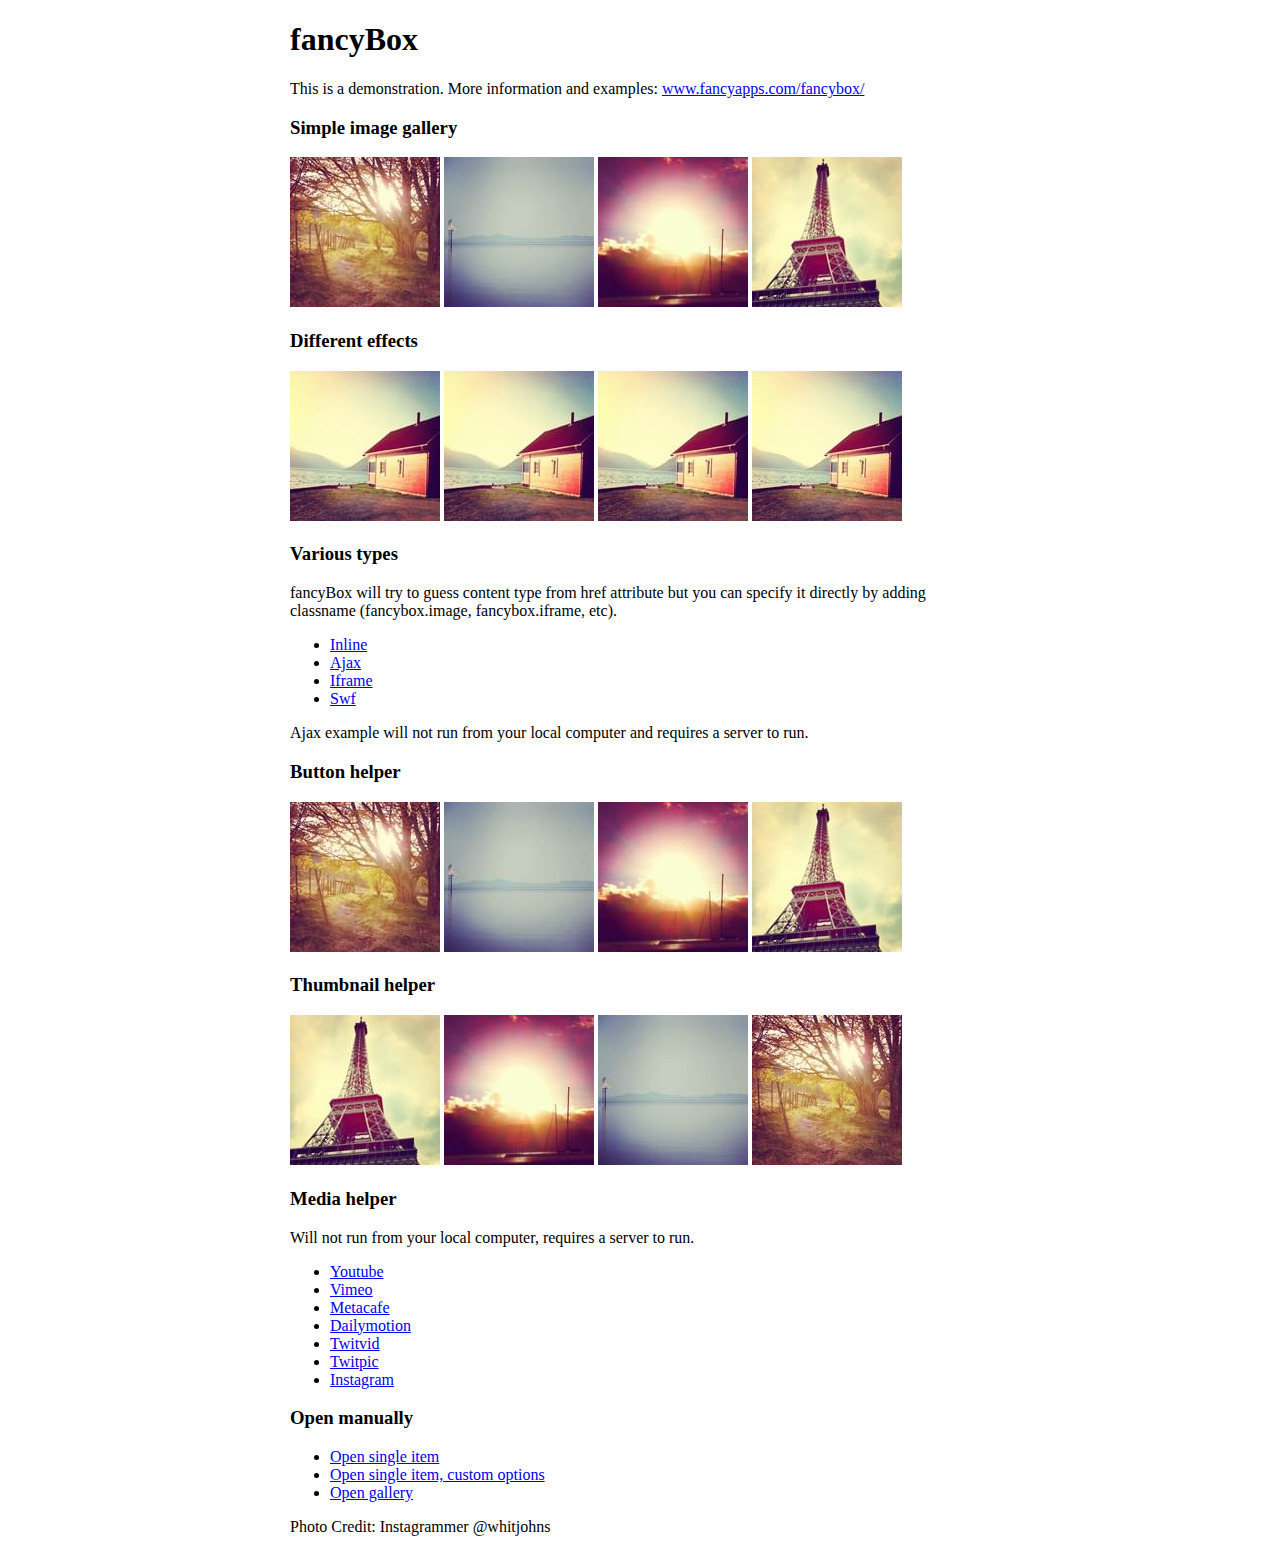
<file: assets/fancybox/demo/index.html>
<!DOCTYPE html>
<html>
<head>
	<title>fancyBox - Fancy jQuery Lightbox Alternative | Demonstration</title>
	<meta http-equiv="Content-Type" content="text/html; charset=UTF-8" />

	<!-- Add jQuery library -->
	<script type="text/javascript" src="../lib/jquery-1.10.1.min.js"></script>

	<!-- Add mousewheel plugin (this is optional) -->
	<script type="text/javascript" src="../lib/jquery.mousewheel-3.0.6.pack.js"></script>

	<!-- Add fancyBox main JS and CSS files -->
	<script type="text/javascript" src="../source/jquery.fancybox.js?v=2.1.5"></script>
	<link rel="stylesheet" type="text/css" href="../source/jquery.fancybox.css?v=2.1.5" media="screen" />

	<!-- Add Button helper (this is optional) -->
	<link rel="stylesheet" type="text/css" href="../source/helpers/jquery.fancybox-buttons.css?v=1.0.5" />
	<script type="text/javascript" src="../source/helpers/jquery.fancybox-buttons.js?v=1.0.5"></script>

	<!-- Add Thumbnail helper (this is optional) -->
	<link rel="stylesheet" type="text/css" href="../source/helpers/jquery.fancybox-thumbs.css?v=1.0.7" />
	<script type="text/javascript" src="../source/helpers/jquery.fancybox-thumbs.js?v=1.0.7"></script>

	<!-- Add Media helper (this is optional) -->
	<script type="text/javascript" src="../source/helpers/jquery.fancybox-media.js?v=1.0.6"></script>

	<script type="text/javascript">
		$(document).ready(function() {
			/*
			 *  Simple image gallery. Uses default settings
			 */

			$('.fancybox').fancybox();

			/*
			 *  Different effects
			 */

			// Change title type, overlay closing speed
			$(".fancybox-effects-a").fancybox({
				helpers: {
					title : {
						type : 'outside'
					},
					overlay : {
						speedOut : 0
					}
				}
			});

			// Disable opening and closing animations, change title type
			$(".fancybox-effects-b").fancybox({
				openEffect  : 'none',
				closeEffect	: 'none',

				helpers : {
					title : {
						type : 'over'
					}
				}
			});

			// Set custom style, close if clicked, change title type and overlay color
			$(".fancybox-effects-c").fancybox({
				wrapCSS    : 'fancybox-custom',
				closeClick : true,

				openEffect : 'none',

				helpers : {
					title : {
						type : 'inside'
					},
					overlay : {
						css : {
							'background' : 'rgba(238,238,238,0.85)'
						}
					}
				}
			});

			// Remove padding, set opening and closing animations, close if clicked and disable overlay
			$(".fancybox-effects-d").fancybox({
				padding: 0,

				openEffect : 'elastic',
				openSpeed  : 150,

				closeEffect : 'elastic',
				closeSpeed  : 150,

				closeClick : true,

				helpers : {
					overlay : null
				}
			});

			/*
			 *  Button helper. Disable animations, hide close button, change title type and content
			 */

			$('.fancybox-buttons').fancybox({
				openEffect  : 'none',
				closeEffect : 'none',

				prevEffect : 'none',
				nextEffect : 'none',

				closeBtn  : false,

				helpers : {
					title : {
						type : 'inside'
					},
					buttons	: {}
				},

				afterLoad : function() {
					this.title = 'Image ' + (this.index + 1) + ' of ' + this.group.length + (this.title ? ' - ' + this.title : '');
				}
			});


			/*
			 *  Thumbnail helper. Disable animations, hide close button, arrows and slide to next gallery item if clicked
			 */

			$('.fancybox-thumbs').fancybox({
				prevEffect : 'none',
				nextEffect : 'none',

				closeBtn  : false,
				arrows    : false,
				nextClick : true,

				helpers : {
					thumbs : {
						width  : 50,
						height : 50
					}
				}
			});

			/*
			 *  Media helper. Group items, disable animations, hide arrows, enable media and button helpers.
			*/
			$('.fancybox-media')
				.attr('rel', 'media-gallery')
				.fancybox({
					openEffect : 'none',
					closeEffect : 'none',
					prevEffect : 'none',
					nextEffect : 'none',

					arrows : false,
					helpers : {
						media : {},
						buttons : {}
					}
				});

			/*
			 *  Open manually
			 */

			$("#fancybox-manual-a").click(function() {
				$.fancybox.open('1_b.jpg');
			});

			$("#fancybox-manual-b").click(function() {
				$.fancybox.open({
					href : 'iframe.html',
					type : 'iframe',
					padding : 5
				});
			});

			$("#fancybox-manual-c").click(function() {
				$.fancybox.open([
					{
						href : '1_b.jpg',
						title : 'My title'
					}, {
						href : '2_b.jpg',
						title : '2nd title'
					}, {
						href : '3_b.jpg'
					}
				], {
					helpers : {
						thumbs : {
							width: 75,
							height: 50
						}
					}
				});
			});


		});
	</script>
	<style type="text/css">
		.fancybox-custom .fancybox-skin {
			box-shadow: 0 0 50px #222;
		}

		body {
			max-width: 700px;
			margin: 0 auto;
		}
	</style>
</head>
<body>
	<h1>fancyBox</h1>

	<p>This is a demonstration. More information and examples: <a href="http://fancyapps.com/fancybox/">www.fancyapps.com/fancybox/</a></p>

	<h3>Simple image gallery</h3>
	<p>
		<a class="fancybox" href="1_b.jpg" data-fancybox-group="gallery" title="Lorem ipsum dolor sit amet"><img src="1_s.jpg" alt="" /></a>

		<a class="fancybox" href="2_b.jpg" data-fancybox-group="gallery" title="Etiam quis mi eu elit temp"><img src="2_s.jpg" alt="" /></a>

		<a class="fancybox" href="3_b.jpg" data-fancybox-group="gallery" title="Cras neque mi, semper leon"><img src="3_s.jpg" alt="" /></a>

		<a class="fancybox" href="4_b.jpg" data-fancybox-group="gallery" title="Sed vel sapien vel sem uno"><img src="4_s.jpg" alt="" /></a>
	</p>

	<h3>Different effects</h3>
	<p>
		<a class="fancybox-effects-a" href="5_b.jpg" title="Lorem ipsum dolor sit amet, consectetur adipiscing elit"><img src="5_s.jpg" alt="" /></a>

		<a class="fancybox-effects-b" href="5_b.jpg" title="Lorem ipsum dolor sit amet, consectetur adipiscing elit"><img src="5_s.jpg" alt="" /></a>

		<a class="fancybox-effects-c" href="5_b.jpg" title="Lorem ipsum dolor sit amet, consectetur adipiscing elit"><img src="5_s.jpg" alt="" /></a>

		<a class="fancybox-effects-d" href="5_b.jpg" title="Lorem ipsum dolor sit amet, consectetur adipiscing elit"><img src="5_s.jpg" alt="" /></a>
	</p>

	<h3>Various types</h3>
	<p>
		fancyBox will try to guess content type from href attribute but you can specify it directly by adding classname (fancybox.image, fancybox.iframe, etc).
	</p>
	<ul>
		<li><a class="fancybox" href="#inline1" title="Lorem ipsum dolor sit amet">Inline</a></li>
		<li><a class="fancybox fancybox.ajax" href="ajax.txt">Ajax</a></li>
		<li><a class="fancybox fancybox.iframe" href="iframe.html">Iframe</a></li>
		<li><a class="fancybox" href="http://www.adobe.com/jp/events/cs3_web_edition_tour/swfs/perform.swf">Swf</a></li>
	</ul>

	<div id="inline1" style="width:400px;display: none;">
		<h3>Etiam quis mi eu elit</h3>
		<p>
			Lorem ipsum dolor sit amet, consectetur adipiscing elit. Etiam quis mi eu elit tempor facilisis id et neque. Nulla sit amet sem sapien. Vestibulum imperdiet porta ante ac ornare. Nulla et lorem eu nibh adipiscing ultricies nec at lacus. Cras laoreet ultricies sem, at blandit mi eleifend aliquam. Nunc enim ipsum, vehicula non pretium varius, cursus ac tortor. Vivamus fringilla congue laoreet. Quisque ultrices sodales orci, quis rhoncus justo auctor in. Phasellus dui eros, bibendum eu feugiat ornare, faucibus eu mi. Nunc aliquet tempus sem, id aliquam diam varius ac. Maecenas nisl nunc, molestie vitae eleifend vel, iaculis sed magna. Aenean tempus lacus vitae orci posuere porttitor eget non felis. Donec lectus elit, aliquam nec eleifend sit amet, vestibulum sed nunc.
		</p>
	</div>

	<p>
		Ajax example will not run from your local computer and requires a server to run.
	</p>

	<h3>Button helper</h3>
	<p>
		<a class="fancybox-buttons" data-fancybox-group="button" href="1_b.jpg"><img src="1_s.jpg" alt="" /></a>

		<a class="fancybox-buttons" data-fancybox-group="button" href="2_b.jpg"><img src="2_s.jpg" alt="" /></a>

		<a class="fancybox-buttons" data-fancybox-group="button" href="3_b.jpg"><img src="3_s.jpg" alt="" /></a>

		<a class="fancybox-buttons" data-fancybox-group="button" href="4_b.jpg"><img src="4_s.jpg" alt="" /></a>
	</p>

	<h3>Thumbnail helper</h3>
	<p>
		<a class="fancybox-thumbs" data-fancybox-group="thumb" href="4_b.jpg"><img src="4_s.jpg" alt="" /></a>

		<a class="fancybox-thumbs" data-fancybox-group="thumb" href="3_b.jpg"><img src="3_s.jpg" alt="" /></a>

		<a class="fancybox-thumbs" data-fancybox-group="thumb" href="2_b.jpg"><img src="2_s.jpg" alt="" /></a>

		<a class="fancybox-thumbs" data-fancybox-group="thumb" href="1_b.jpg"><img src="1_s.jpg" alt="" /></a>
	</p>

	<h3>Media helper</h3>
	<p>
		Will not run from your local computer, requires a server to run.
	</p>

	<ul>
		<li><a class="fancybox-media" href="http://www.youtube.com/watch?v=opj24KnzrWo">Youtube</a></li>
		<li><a class="fancybox-media" href="http://vimeo.com/47480346">Vimeo</a></li>
		<li><a class="fancybox-media" href="http://www.metacafe.com/watch/7635964/">Metacafe</a></li>
		<li><a class="fancybox-media" href="http://www.dailymotion.com/video/xoeylt_electric-guest-this-head-i-hold_music">Dailymotion</a></li>
		<li><a class="fancybox-media" href="http://twitvid.com/QY7MD">Twitvid</a></li>
		<li><a class="fancybox-media" href="http://twitpic.com/7p93st">Twitpic</a></li>
		<li><a class="fancybox-media" href="http://instagr.am/p/IejkuUGxQn">Instagram</a></li>
	</ul>

	<h3>Open manually</h3>
	<ul>
		<li><a id="fancybox-manual-a" href="javascript:;">Open single item</a></li>
		<li><a id="fancybox-manual-b" href="javascript:;">Open single item, custom options</a></li>
		<li><a id="fancybox-manual-c" href="javascript:;">Open gallery</a></li>
	</ul>

	<p>
		Photo Credit: Instagrammer @whitjohns
	</p>
</body>
</html>
</file>
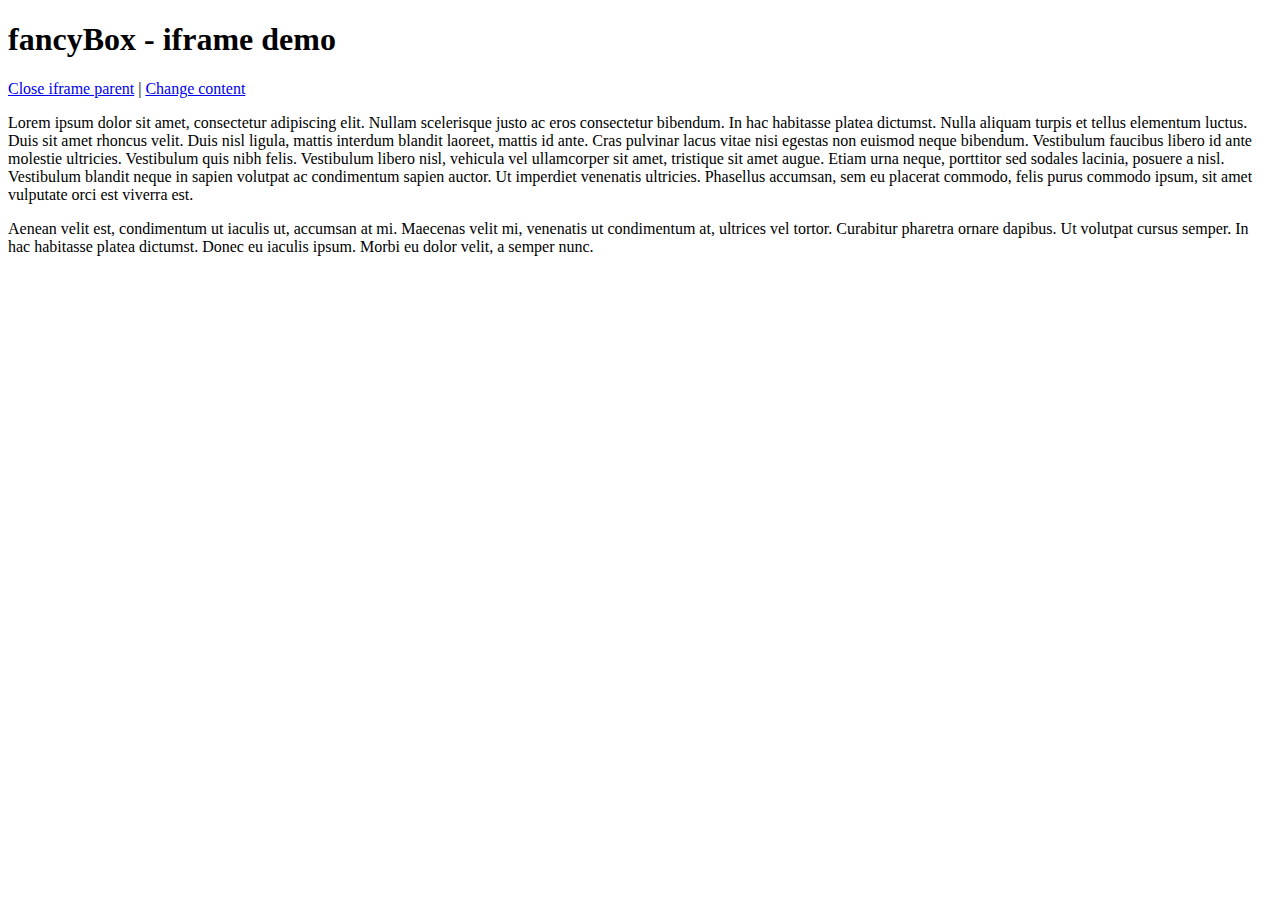
<file: assets/fancybox/demo/iframe.html>
<!DOCTYPE html>
<html>
<head>
	<title>fancyBox - iframe demo</title>
	<meta http-equiv="Content-Type" content="text/html; charset=UTF-8" />
</head>
<body>
	<h1>fancyBox - iframe demo</h1>

	<p>
		<a href="javascript:parent.jQuery.fancybox.close();">Close iframe parent</a>

		|

		<a href="javascript:parent.jQuery.fancybox.open({href : '1_b.jpg', title : 'My title'});">Change content</a>
	</p>

	<p>
		Lorem ipsum dolor sit amet, consectetur adipiscing elit. Nullam scelerisque justo ac eros consectetur bibendum. In hac habitasse platea dictumst. Nulla aliquam turpis et tellus elementum luctus. Duis sit amet rhoncus velit. Duis nisl ligula, mattis interdum blandit laoreet, mattis id ante. Cras pulvinar lacus vitae nisi egestas non euismod neque bibendum. Vestibulum faucibus libero id ante molestie ultricies. Vestibulum quis nibh felis. Vestibulum libero nisl, vehicula vel ullamcorper sit amet, tristique sit amet augue. Etiam urna neque, porttitor sed sodales lacinia, posuere a nisl. Vestibulum blandit neque in sapien volutpat ac condimentum sapien auctor. Ut imperdiet venenatis ultricies. Phasellus accumsan, sem eu placerat commodo, felis purus commodo ipsum, sit amet vulputate orci est viverra est.
	</p>

	<p>
		Aenean velit est, condimentum ut iaculis ut, accumsan at mi. Maecenas velit mi, venenatis ut condimentum at, ultrices vel tortor. Curabitur pharetra ornare dapibus. Ut volutpat cursus semper. In hac habitasse platea dictumst. Donec eu iaculis ipsum. Morbi eu dolor velit, a semper nunc.
	</p>
</body>
</html>
</file>
